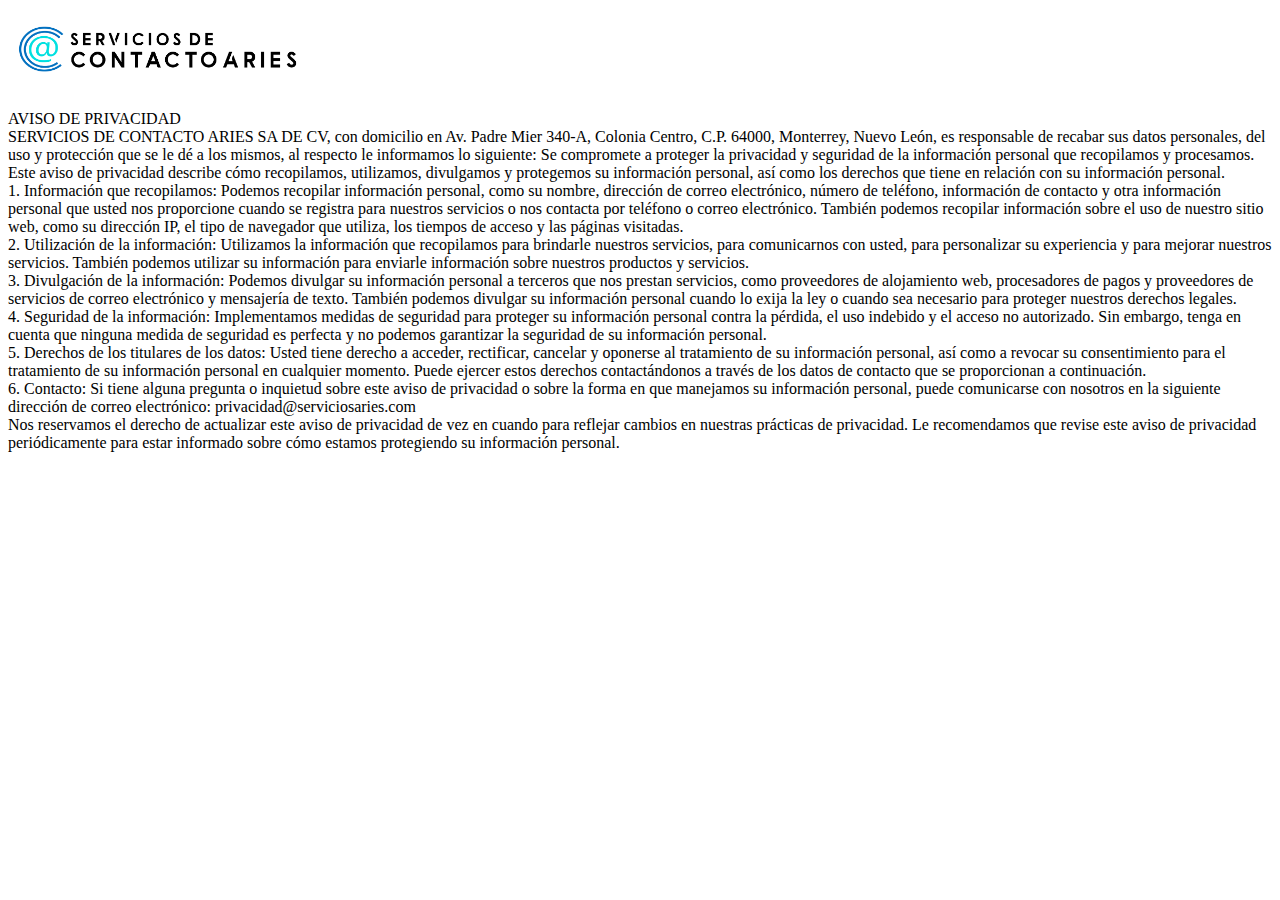
<file: privacity.html>
<!DOCTYPE html>
<html lang="en">
<head>
    <meta charset="UTF-8">
    <meta http-equiv="X-UA-Compatible" content="IE=edge">
    <meta name="viewport" content="width=device-width, initial-scale=1.0">
    <title>Document</title>
</head>
<body>
    <img src="images/Logo/NewLogo.png" alt="a" width="300px">
    <p>
        AVISO DE PRIVACIDAD <br>
SERVICIOS DE CONTACTO ARIES SA DE CV, con domicilio en Av. Padre Mier 340-A, Colonia Centro, C.P. 64000, Monterrey, Nuevo León, es responsable de recabar sus datos personales, del uso y protección que se le dé a los mismos, al respecto le informamos lo siguiente:
Se compromete a proteger la privacidad y seguridad de la información personal que recopilamos y procesamos. Este aviso de privacidad describe cómo recopilamos, utilizamos, divulgamos y protegemos su información personal, así como los derechos que tiene en relación con su información personal. <br>
1.	Información que recopilamos: Podemos recopilar información personal, como su nombre, dirección de correo electrónico, número de teléfono, información de contacto y otra información personal que usted nos proporcione cuando se registra para nuestros servicios o nos contacta por teléfono o correo electrónico. También podemos recopilar información sobre el uso de nuestro sitio web, como su dirección IP, el tipo de navegador que utiliza, los tiempos de acceso y las páginas visitadas. <br>
2.	Utilización de la información: Utilizamos la información que recopilamos para brindarle nuestros servicios, para comunicarnos con usted, para personalizar su experiencia y para mejorar nuestros servicios. También podemos utilizar su información para enviarle información sobre nuestros productos y servicios. <br>
3.	Divulgación de la información: Podemos divulgar su información personal a terceros que nos prestan servicios, como proveedores de alojamiento web, procesadores de pagos y proveedores de servicios de correo electrónico y mensajería de texto. También podemos divulgar su información personal cuando lo exija la ley o cuando sea necesario para proteger nuestros derechos legales. <br>
4.	Seguridad de la información: Implementamos medidas de seguridad para proteger su información personal contra la pérdida, el uso indebido y el acceso no autorizado. Sin embargo, tenga en cuenta que ninguna medida de seguridad es perfecta y no podemos garantizar la seguridad de su información personal. <br>
5.	Derechos de los titulares de los datos: Usted tiene derecho a acceder, rectificar, cancelar y oponerse al tratamiento de su información personal, así como a revocar su consentimiento para el tratamiento de su información personal en cualquier momento. Puede ejercer estos derechos contactándonos a través de los datos de contacto que se proporcionan a continuación. <br>
6.	Contacto: Si tiene alguna pregunta o inquietud sobre este aviso de privacidad o sobre la forma en que manejamos su información personal, puede comunicarse con nosotros en la siguiente dirección de correo electrónico: privacidad@serviciosaries.com <br>
Nos reservamos el derecho de actualizar este aviso de privacidad de vez en cuando para reflejar cambios en nuestras prácticas de privacidad. Le recomendamos que revise este aviso de privacidad periódicamente para estar informado sobre cómo estamos protegiendo su información personal.

    </p>
</body>
</html>
</file>
